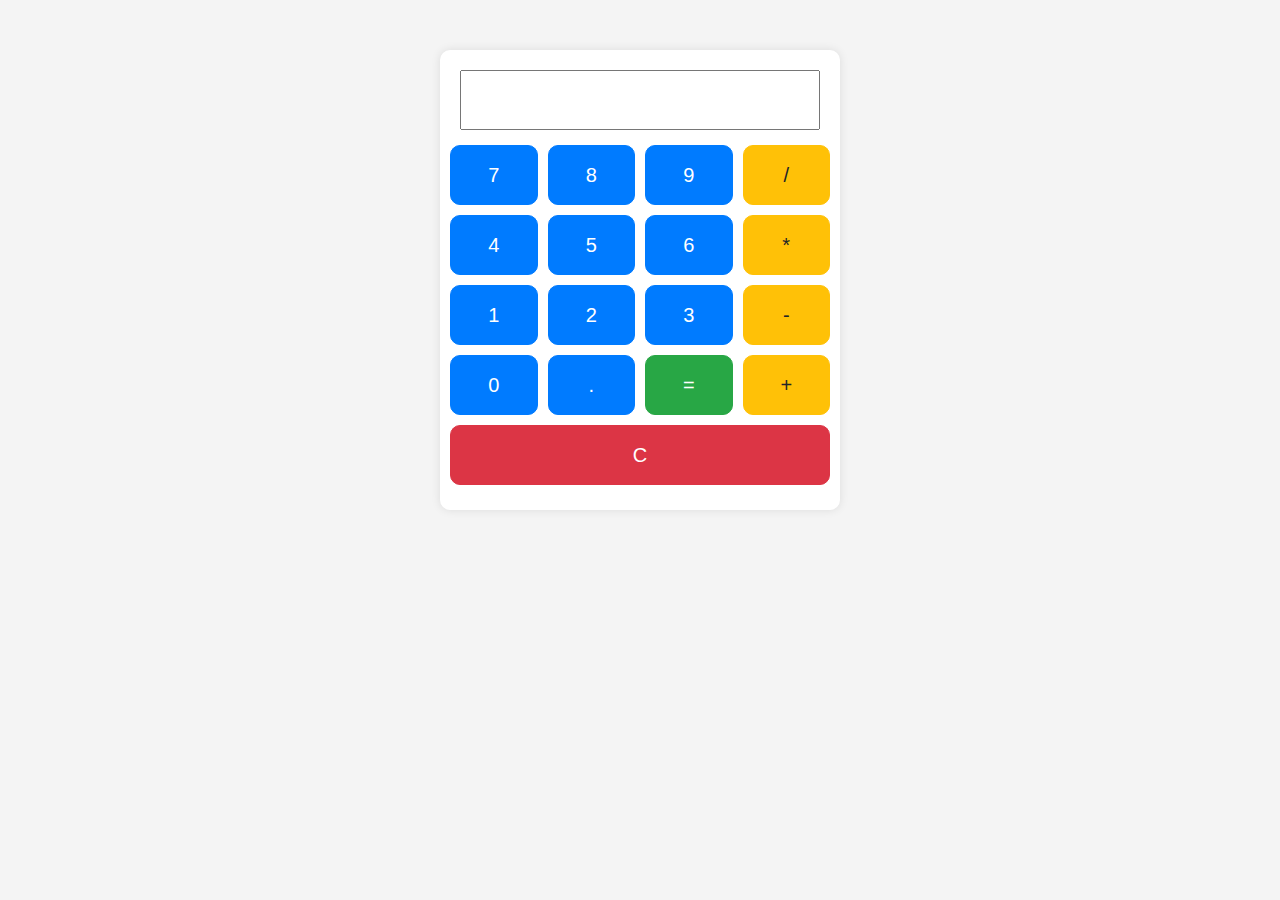
<file: Level 3/Calaculator.html>
<!DOCTYPE html>
<html lang="en">
<head>
<meta charset="UTF-8">
<meta name="viewport" content="width=device-width, initial-scale=1.0">
<title>Accessible Calculator</title>
<link href="https://stackpath.bootstrapcdn.com/bootstrap/4.5.2/css/bootstrap.min.css" rel="stylesheet">
<style>
    body {
        background-color: #f4f4f4;
    }
    .calculator {
        max-width: 400px;
        margin: 50px auto;
        background-color: #fff;
        border-radius: 10px;
        padding: 20px;
        box-shadow: 0 0 10px rgba(0, 0, 0, 0.1);
    }
    .result-input {
        width: 100%;
        height: 60px;
        margin-bottom: 10px;
        font-size: 24px;
        text-align: right;
        padding: 10px;
    }
    .btn {
        width: calc(25% - 10px);
        height: 60px;
        font-size: 20px;
        margin: 5px;
        border-radius: 10px;
    }
    .btn-clear {
        width: 100%;
    }
</style>
</head>
<body>

<div class="container">
    <div class="calculator">
        <input type="text" class="result-input" id="result" readonly aria-live="polite">
        <div class="row">
            <button class="btn btn-primary" onclick="appendToResult('7')" aria-label="7">7</button>
            <button class="btn btn-primary" onclick="appendToResult('8')" aria-label="8">8</button>
            <button class="btn btn-primary" onclick="appendToResult('9')" aria-label="9">9</button>
            <button class="btn btn-warning" onclick="appendToResult('/')" aria-label="Divide">/</button>
        </div>
        <div class="row">
            <button class="btn btn-primary" onclick="appendToResult('4')" aria-label="4">4</button>
            <button class="btn btn-primary" onclick="appendToResult('5')" aria-label="5">5</button>
            <button class="btn btn-primary" onclick="appendToResult('6')" aria-label="6">6</button>
            <button class="btn btn-warning" onclick="appendToResult('*')" aria-label="Multiply">*</button>
        </div>
        <div class="row">
            <button class="btn btn-primary" onclick="appendToResult('1')" aria-label="1">1</button>
            <button class="btn btn-primary" onclick="appendToResult('2')" aria-label="2">2</button>
            <button class="btn btn-primary" onclick="appendToResult('3')" aria-label="3">3</button>
            <button class="btn btn-warning" onclick="appendToResult('-')" aria-label="Subtract">-</button>
        </div>
        <div class="row">
            <button class="btn btn-primary" onclick="appendToResult('0')" aria-label="0">0</button>
            <button class="btn btn-primary" onclick="appendToResult('.')">.</button>
            <button class="btn btn-success" onclick="calculateResult()" aria-label="Equals">=</button>
            <button class="btn btn-warning" onclick="appendToResult('+')" aria-label="Add">+</button>
        </div>
        <div class="row">
            <button class="btn btn-danger btn-clear" onclick="clearResult()" aria-label="Clear">C</button>
        </div>
    </div>
</div>

<script>
    function appendToResult(value) {
        document.getElementById('result').value += value;
    }

    function clearResult() {
        document.getElementById('result').value = '';
    }

    function calculateResult() {
        let expression = document.getElementById('result').value;
        let result = eval(expression);
        document.getElementById('result').value = result;
    }

    document.addEventListener('keydown', function(event) {
        const key = event.key;
        if (!isNaN(key) || key === '.' || key === '+' || key === '-' || key === '*' || key === '/') {
            event.preventDefault();
            appendToResult(key);
        } else if (key === 'Enter' || key === '=') {
            event.preventDefault();
            calculateResult();
        } else if (key === 'Escape' || key === 'Delete') {
            event.preventDefault();
            clearResult();
        }
    });
</script>

</body>
</html>
</file>
